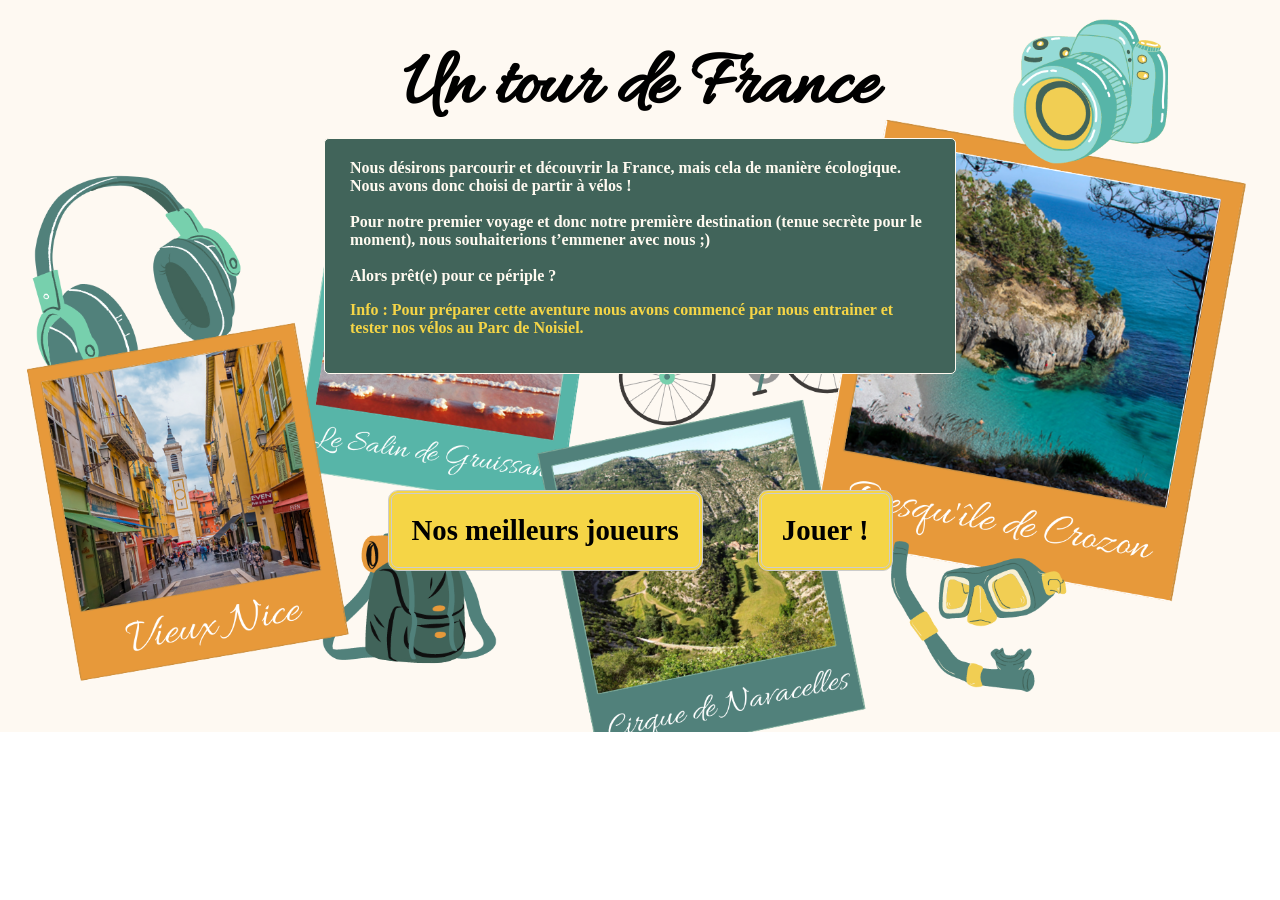
<file: EscapeGame/index.html>
<!DOCTYPE html>
<html lang="fr">
  <head>
    <meta charset="UTF-8">
    <link rel="icon" href="../EscapeGame/img/logo.ico" />
    <title>Un tour de France</title>
    <link rel="stylesheet" href="../EscapeGame/css/accueil.css"/>
  </head>

  <body id="menu">

    <h1 id="titre">Un tour de France</h1>
    <div id="presentation">
      Nous désirons parcourir et découvrir la France, mais cela de manière écologique. Nous avons donc choisi de partir à vélos !
      <br><br>Pour notre premier voyage et donc notre première destination (tenue secrète pour le moment), nous souhaiterions t’emmener avec nous ;)
      <br><br>Alors prêt(e) pour ce périple ?
      <p id="info">Info : Pour préparer cette aventure nous avons commencé par nous entrainer et tester nos vélos au Parc de Noisiel. </p>
    </div>
    <div id="bouttons">
      <button>
        <a id="resultats" href="../EscapeGame/html/resultats.html">Nos meilleurs joueurs</a>
      </button>
      <button>
        <span><a id="commencer" href="../EscapeGame/html/inscription.html">Jouer !</a></span>
      </button>

    </div>

  </body>
  
  </html>
</file>
<file: EscapeGame/css/accueil.css>
@import url(https://fonts.bunny.net/css?family=allura:400);

/* Style pour la page d'accueil */
#titre {
    font-family: allura;
    font-size: 5em;
    text-align: center;
}

#menu{
    margin-top: 3%;
    background-image: url("../img/image_accueil.png");
    background-size: cover;
    background-repeat: no-repeat;
 }


h1 {
    font-family: calibri;
    align-items: center;
    margin: 0;
  }
#info{
    color:  #f5d546;;
}

#presentation{
    color: floralwhite;
    background-color: rgb(65,100,90);
    margin-left: 25%;
    margin-right: 25%;
    margin-bottom: 10vh;
    padding: 20px 25px;
    border-radius: 5px;
    border: 1px floralwhite solid;
    font-family: calibri;
    font-weight: bold;
}

/***************styles des bouttons***************/

#resultats, #commencer{
  color: black;
  text-decoration: none;
  font-weight: bold;
  font-family: calibri;
}

#bouttons{
  text-align: center;
}

button {
  display: inline-block;
  background-color: #f5d546;
  border-radius: 10px;
  border: 4px double #cccccc;
  color: #eeeeee;
  text-align: center;
  font-size: 180%;/*taille flèche et texte*/
  padding: 20px;
  margin: 2vw;/*espace entre les boutons*/
}

button span {
  cursor: pointer;
  display: inline-block;
  position: relative;
  transition: 0.5s;
}
button span:after {
  content: "\00bb";
  position: absolute;
  opacity: 0;
  right: -20px;
  transition: 0.5s;
}

button:hover {
  background-color: #86d4b5;
}

button:hover span {/*texte suit fleche*/
  padding-right: 25px;
}

button:hover span:after {
  opacity: 1;
}
</file>
